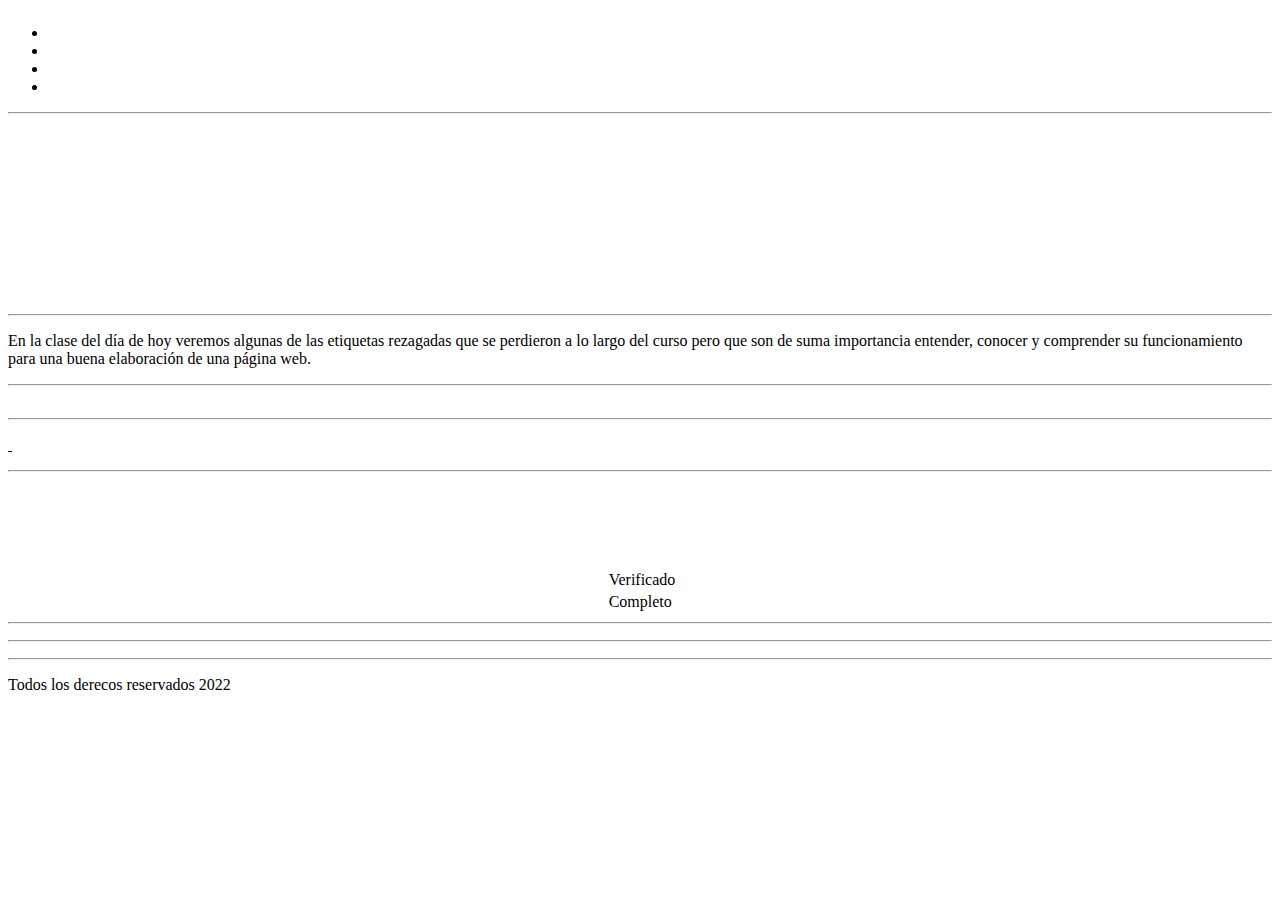
<file: html/12/index.html>
﻿<html>
	<head>

<meta charset="utf-8">

		<title>
			Gakko
		</title>

<link rel="stylesheet" type="text/css" href="https://inncreat-database.ga/categories/academy/subjects/html/lessons/css/styles.css">
<link rel="stylesheet" type="text/css" href="https://inncreat-database.ga/categories/academy/subjects/html/lessons/css/styles_header.css">
<link rel="stylesheet" type="text/css" href="https://gakko.ga/gidu/style.css">

<script src="https://inncreat-database.ga/categories/academy/subjects/html/lessons/js/script.js"></script>
<script src="https://inncreat-database.ga/categories/academy/subjects/html/lessons/js/jq.js"></script>
<script src="https://inncreat-database.ga/categories/academy/subjects/html/lessons/js/scroll.js"></script>

<meta name="viewport" content="width=device-width, user-scalable=no, initial-scale=1.0, maximum-scale=1.0, minimum-scale=1.0">

	</head>
<body>

<!--==============================================-->
<!--====================HEADER====================-->
<!--==============================================-->

<header>

<div class="header-content">

<div class="logo">
	<img id="header_img" class="logo">
</div>

	<div class="menu" id="show-menu">
		<nav>
			<ul>
				<li><a id="home"></a></li>
				<li><a id="contact"></a></li>
				<li><a id="help"></a></li>
				<li><a id="about"></a></li>
			</ul>
		</nav>
	</div>
</div>

<div id="icon-menu"><i class="fas fa-bars"></i></div>

<center>
	<hr class="header_div" />
</center>

<script src="https://inncreat-database.ga/categories/academy/subjects/html/lessons/scripts/script_header.js"></script>

<style>
img[src*="https://cdn.000webhost.com/000webhost/logo/footer-powered-by-000webhost-white2.png"]
  {
	display:none;
  }
</style>

</header>

<div class="container-all" id="move-content"></div>
<script src="https://inncreat-database.ga/categories/academy/subjects/html/lessons/js/script_header.js"></script>
<!--============================================-->
<!--====================MAIN====================-->
<!--============================================-->



<main>

<section id="section_1">
	<div class="video_container">
		<div class="video">
			<iframe class="vid_container" id="video" title="YouTube video player" frameborder="0" allow="accelerometer; autoplay; clipboard-write; encrypted-media; gyroscope; picture-in-picture" allowfullscreen></iframe>
		</div>
	</div>

<p class="other_txt" id="more"></p>

<div class="other">
	<div class="vids">
		<a id="other_a1"><img class="other_vid" id="other_img1"></a>
		<a id="other_a2"><img class="other_vid" id="other_img2"></a>
		<a id="other_a3"><img class="other_vid" id="other_img3"></a>
		<a id="sacrificio"><img class="other_vid" id="other_img4"></a>
	</div>
</div>

<center>
	<hr class="section_div" />
</center>

<p class="description" id="descripcion"></p>
	<p class="description_txt" id="description_txt">
		
	</p>

<center>
	<hr class="section_div-2" />
</center>

<script src="https://inncreat-database.ga/categories/academy/subjects/html/lessons/scripts/script_main.js"></script>

</section>

</main>

<!--=============================================-->
<!--====================ASIDE====================-->
<!--=============================================-->

<aside>

<p class="profile">
	<div class="profile_1">
		<a id="icon_a"><img id="icon"></a>
			<a id="user_a"><font id="user"> </font></a>
			<a id="range_a"><font id="range"> </font></a>
			<a id="range_a2"><font id="range2"><i class="gidu gd-gem_solid"></i></font></a>
		</div>
	</p>

<center>
	<hr class="aside_div" />
</center>


<p class="btns">
	<div class="btns_1">
		<a id="btn1.1"><div class="btn"><span id="btn1_facebook_btn"></span></div></a>
		<a href="javascript:getlink();" id="btn"><div class="btn"><i class="gd_btn-1 gidu gd-copy_solid"></i>&nbsp;<i class="gd_btn-1 gidu gd-share-nodes_solid"></i></div></a>
<script>
//<![CDATA[
function getlink() {
var aux = document.createElement("input");
aux.setAttribute("value",window.location.href);
document.body.appendChild(aux);
aux.select();
document.execCommand("copy");
document.body.removeChild(aux);
}
//]]>
</script>
		<a id="btn1.2"><div class="btn"><i class="gd_btn-1 gidu gd-dollar-sign_solid"></i></div></a>
	</div>
</p>

<center>
	<hr class="aside_div" />
</center>

<center>
	<a id="ad_a">
		<div class="ad">
			<div class="ad_img">
				<img class="ad_img-img" id="ad_image">
			</div>
			<div class="ad_txt">
				<p class="ad_txt-1" id="ad_txt_1"></p>
				<p class="ad_txt-2" id="ad_txt_2"> </p>
			</div>
		</div>
	</a>
</center>

<p class="btns_3">
	<div class="btns_3-3">
		<a id="btn_view_a"><div class="btn_3"><i class="gidu gd-eye_solid"></i><p id="btn_view"> </p></div></a>
	</div>
</p>

<br />

<p class="btns_2">
	<div class="btns_2-2">
		<a id="btn_download_a"><div class="btn_2"><i class="gidu gd-cloud-arrow-down_solid"></i><span id="btn_download"> </span></div></a>
	</div>
</p>

<center>
	<div class="license">
		<p class="license_txt"><span id="licence_type"> </span></p>
		<p class="type"><span id="licence_types"> </span></p>
	</div>
</center>

<center>
	<div class="facebook">
		<p class="facebook_txt" id="network"> </p>

		<a href="#" id="network_a1"><div class="btn_facebook"><i class="gidu gd-facebook_solid"></i></div></a>
		<a href="#" id="network_a2"><div class="btn_facebook"><i class="gidu gd-twitter_solid"></i></div></a>
	</div>
</center>

<center>
	<div class="related">
		<p class="related_txt" id="related_txt"> </p>
	</div>
</center>

<center>
	<table class="related_table">
		<tr>
			<td>
				<a id="related_a1">
					<img id="related_img1" class="related_table-img">
				</a>
			</td>
			<td>
				<a id="related_a2">
					<img id="related_img2" class="related_table-img">
				</a>
			</td>
		</tr>
		<tr>
			<td>
				<a id="related_a3">
					<img id="related_img3" class="related_table-img">
				</a>
			</td>
			<td>
				<a id="related_a4">
					<img id="related_img4" class="related_table-img">
				</a>
			</td>
		</tr>
	</table>
</center>

<center>
	<div class="details">
		<p class="details_txt" id="details_txt"></p>

<table class="details_table">
	<tr>
		<td class="details_table-txt" id="details_table_txt1"></td>
		<td class="details_table-txt2" id="details_table_txt2"></td>
	</tr>
	<tr>
		<td class="details_table-txt" id="details_table_txt3"></td>
		<td class="details_table-txt2" id="details_table_txt4"></td>
	</tr>
	<tr>
		<td class="details_table-txt" id="details_table_txt5"></td>
		<td class="details_table-txt2" id="details_table_txt6"></td>
	</tr>
	<tr>
		<td class="details_table-txt" id="details_table_txt7"></td>
		<td class="details_table-txt2"><i class="verify gidu gd-check_thin"></i> Verificado</td>
	</tr>
	<tr>
		<td class="details_table-txt" id="details_table_txt8"></td>
		<td class="details_table-txt2"><i class="verify gidu gd-check_thin"></i> Completo</td>
	</tr>
</table>

	</div>
</center>

<script src="https://inncreat-database.ga/categories/academy/subjects/html/lessons/scripts/script_aside.js"></script>

</aside>

<center>
	<hr class="footer_div" />
</center>

<!--==============================================-->
<!--====================FOOTER====================-->
<!--==============================================-->

<footer>
	<div class="foother">

<p class="scroll-top" onclick="scrollToTop()"><i class="gidu gd-chevron-up_solid"></i></p>
<script src=
"https://code.jquery.com/jquery-3.3.1.min.js">
  </script>
    <script>
        function scrollToTop() {
            $(window).scrollTop(0);
        }
    </script>
<center>
	<hr class="footer_div-3" />
</center>

<div class="text">
	<div class="text_block">
		<p class="block" id="block">
		</p>
	</div>

	<div class="text_cite">
		<span class="cite" id="cite">	
		</span>
	</div>
</div>

<center>
	<hr class="footer_div-2" />
</center>

<p class="derechos">
	<span class="derechos" id="derechos">Todos los derecos reservados 2022</span> <i class="gidu gd-copyright_solid"></i> <span class="marca" id="marca"> </span>
</p>

	</div>

<script src="https://inncreat-database.ga/categories/academy/subjects/html/lessons/scripts/script_foother.js"></script>
</footer>

<script src="https://inncreat-database.ga/categories/academy/profiles/000000000001/script.js"></script>
<script src="magical_script.js"></script>
<script src="https://inncreat-database.ga/categories/academy/subjects/html/lessons/scripts/script_icons.js"></script>
	</body>
</html>
</file>
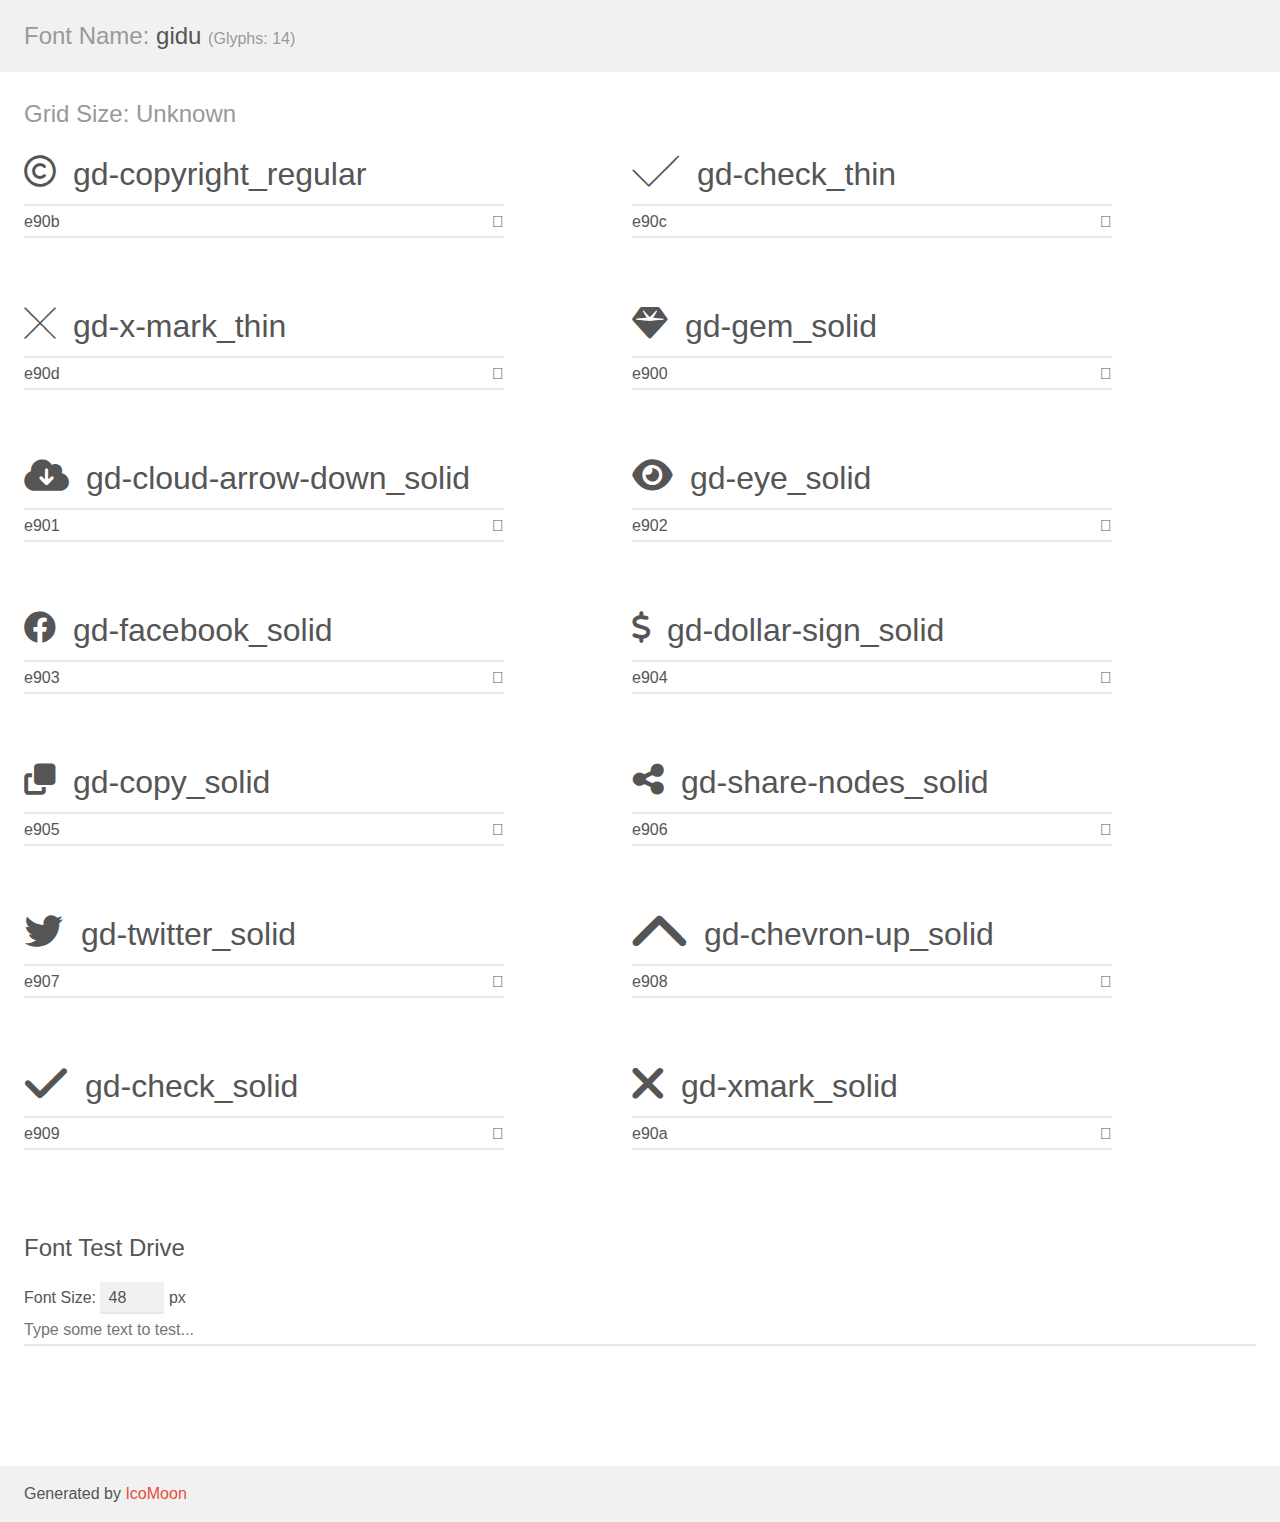
<file: data/gidu/demo.html>
<!doctype html>
<html>
<head>
    <meta charset="utf-8">
    <title>IcoMoon Demo</title>
    <meta name="description" content="An Icon Font Generated By IcoMoon.io">
    <meta name="viewport" content="width=device-width, initial-scale=1">
    <link rel="stylesheet" href="demo-files/demo.css">
    <link rel="stylesheet" href="style.css"></head>
<body>
    <div class="bgc1 clearfix">
        <h1 class="mhmm mvm"><span class="fgc1">Font Name:</span> gidu <small class="fgc1">(Glyphs:&nbsp;14)</small></h1>
    </div>
    <div class="clearfix mhl ptl">
        <h1 class="mvm mtn fgc1">Grid Size: Unknown</h1>
        <div class="glyph fs1">
            <div class="clearfix bshadow0 pbs">
                <span class="gidu gd-copyright_regular"></span>
                <span class="mls"> gd-copyright_regular</span>
            </div>
            <fieldset class="fs0 size1of1 clearfix hidden-false">
                <input type="text" readonly value="e90b" class="unit size1of2" />
                <input type="text" maxlength="1" readonly value="&#xe90b;" class="unitRight size1of2 talign-right" />
            </fieldset>
            <div class="fs0 bshadow0 clearfix hidden-true">
                <span class="unit pvs fgc1">liga: </span>
                <input type="text" readonly value="" class="liga unitRight" />
            </div>
        </div>
        <div class="glyph fs1">
            <div class="clearfix bshadow0 pbs">
                <span class="gidu gd-check_thin"></span>
                <span class="mls"> gd-check_thin</span>
            </div>
            <fieldset class="fs0 size1of1 clearfix hidden-false">
                <input type="text" readonly value="e90c" class="unit size1of2" />
                <input type="text" maxlength="1" readonly value="&#xe90c;" class="unitRight size1of2 talign-right" />
            </fieldset>
            <div class="fs0 bshadow0 clearfix hidden-true">
                <span class="unit pvs fgc1">liga: </span>
                <input type="text" readonly value="" class="liga unitRight" />
            </div>
        </div>
        <div class="glyph fs1">
            <div class="clearfix bshadow0 pbs">
                <span class="gidu gd-x-mark_thin"></span>
                <span class="mls"> gd-x-mark_thin</span>
            </div>
            <fieldset class="fs0 size1of1 clearfix hidden-false">
                <input type="text" readonly value="e90d" class="unit size1of2" />
                <input type="text" maxlength="1" readonly value="&#xe90d;" class="unitRight size1of2 talign-right" />
            </fieldset>
            <div class="fs0 bshadow0 clearfix hidden-true">
                <span class="unit pvs fgc1">liga: </span>
                <input type="text" readonly value="" class="liga unitRight" />
            </div>
        </div>
        <div class="glyph fs1">
            <div class="clearfix bshadow0 pbs">
                <span class="gidu gd-gem_solid"></span>
                <span class="mls"> gd-gem_solid</span>
            </div>
            <fieldset class="fs0 size1of1 clearfix hidden-false">
                <input type="text" readonly value="e900" class="unit size1of2" />
                <input type="text" maxlength="1" readonly value="&#xe900;" class="unitRight size1of2 talign-right" />
            </fieldset>
            <div class="fs0 bshadow0 clearfix hidden-true">
                <span class="unit pvs fgc1">liga: </span>
                <input type="text" readonly value="" class="liga unitRight" />
            </div>
        </div>
        <div class="glyph fs1">
            <div class="clearfix bshadow0 pbs">
                <span class="gidu gd-cloud-arrow-down_solid"></span>
                <span class="mls"> gd-cloud-arrow-down_solid</span>
            </div>
            <fieldset class="fs0 size1of1 clearfix hidden-false">
                <input type="text" readonly value="e901" class="unit size1of2" />
                <input type="text" maxlength="1" readonly value="&#xe901;" class="unitRight size1of2 talign-right" />
            </fieldset>
            <div class="fs0 bshadow0 clearfix hidden-true">
                <span class="unit pvs fgc1">liga: </span>
                <input type="text" readonly value="" class="liga unitRight" />
            </div>
        </div>
        <div class="glyph fs1">
            <div class="clearfix bshadow0 pbs">
                <span class="gidu gd-eye_solid"></span>
                <span class="mls"> gd-eye_solid</span>
            </div>
            <fieldset class="fs0 size1of1 clearfix hidden-false">
                <input type="text" readonly value="e902" class="unit size1of2" />
                <input type="text" maxlength="1" readonly value="&#xe902;" class="unitRight size1of2 talign-right" />
            </fieldset>
            <div class="fs0 bshadow0 clearfix hidden-true">
                <span class="unit pvs fgc1">liga: </span>
                <input type="text" readonly value="" class="liga unitRight" />
            </div>
        </div>
        <div class="glyph fs1">
            <div class="clearfix bshadow0 pbs">
                <span class="gidu gd-facebook_solid"></span>
                <span class="mls"> gd-facebook_solid</span>
            </div>
            <fieldset class="fs0 size1of1 clearfix hidden-false">
                <input type="text" readonly value="e903" class="unit size1of2" />
                <input type="text" maxlength="1" readonly value="&#xe903;" class="unitRight size1of2 talign-right" />
            </fieldset>
            <div class="fs0 bshadow0 clearfix hidden-true">
                <span class="unit pvs fgc1">liga: </span>
                <input type="text" readonly value="" class="liga unitRight" />
            </div>
        </div>
        <div class="glyph fs1">
            <div class="clearfix bshadow0 pbs">
                <span class="gidu gd-dollar-sign_solid"></span>
                <span class="mls"> gd-dollar-sign_solid</span>
            </div>
            <fieldset class="fs0 size1of1 clearfix hidden-false">
                <input type="text" readonly value="e904" class="unit size1of2" />
                <input type="text" maxlength="1" readonly value="&#xe904;" class="unitRight size1of2 talign-right" />
            </fieldset>
            <div class="fs0 bshadow0 clearfix hidden-true">
                <span class="unit pvs fgc1">liga: </span>
                <input type="text" readonly value="" class="liga unitRight" />
            </div>
        </div>
        <div class="glyph fs1">
            <div class="clearfix bshadow0 pbs">
                <span class="gidu gd-copy_solid"></span>
                <span class="mls"> gd-copy_solid</span>
            </div>
            <fieldset class="fs0 size1of1 clearfix hidden-false">
                <input type="text" readonly value="e905" class="unit size1of2" />
                <input type="text" maxlength="1" readonly value="&#xe905;" class="unitRight size1of2 talign-right" />
            </fieldset>
            <div class="fs0 bshadow0 clearfix hidden-true">
                <span class="unit pvs fgc1">liga: </span>
                <input type="text" readonly value="" class="liga unitRight" />
            </div>
        </div>
        <div class="glyph fs1">
            <div class="clearfix bshadow0 pbs">
                <span class="gidu gd-share-nodes_solid"></span>
                <span class="mls"> gd-share-nodes_solid</span>
            </div>
            <fieldset class="fs0 size1of1 clearfix hidden-false">
                <input type="text" readonly value="e906" class="unit size1of2" />
                <input type="text" maxlength="1" readonly value="&#xe906;" class="unitRight size1of2 talign-right" />
            </fieldset>
            <div class="fs0 bshadow0 clearfix hidden-true">
                <span class="unit pvs fgc1">liga: </span>
                <input type="text" readonly value="" class="liga unitRight" />
            </div>
        </div>
        <div class="glyph fs1">
            <div class="clearfix bshadow0 pbs">
                <span class="gidu gd-twitter_solid"></span>
                <span class="mls"> gd-twitter_solid</span>
            </div>
            <fieldset class="fs0 size1of1 clearfix hidden-false">
                <input type="text" readonly value="e907" class="unit size1of2" />
                <input type="text" maxlength="1" readonly value="&#xe907;" class="unitRight size1of2 talign-right" />
            </fieldset>
            <div class="fs0 bshadow0 clearfix hidden-true">
                <span class="unit pvs fgc1">liga: </span>
                <input type="text" readonly value="" class="liga unitRight" />
            </div>
        </div>
        <div class="glyph fs1">
            <div class="clearfix bshadow0 pbs">
                <span class="gidu gd-chevron-up_solid"></span>
                <span class="mls"> gd-chevron-up_solid</span>
            </div>
            <fieldset class="fs0 size1of1 clearfix hidden-false">
                <input type="text" readonly value="e908" class="unit size1of2" />
                <input type="text" maxlength="1" readonly value="&#xe908;" class="unitRight size1of2 talign-right" />
            </fieldset>
            <div class="fs0 bshadow0 clearfix hidden-true">
                <span class="unit pvs fgc1">liga: </span>
                <input type="text" readonly value="" class="liga unitRight" />
            </div>
        </div>
        <div class="glyph fs1">
            <div class="clearfix bshadow0 pbs">
                <span class="gidu gd-check_solid"></span>
                <span class="mls"> gd-check_solid</span>
            </div>
            <fieldset class="fs0 size1of1 clearfix hidden-false">
                <input type="text" readonly value="e909" class="unit size1of2" />
                <input type="text" maxlength="1" readonly value="&#xe909;" class="unitRight size1of2 talign-right" />
            </fieldset>
            <div class="fs0 bshadow0 clearfix hidden-true">
                <span class="unit pvs fgc1">liga: </span>
                <input type="text" readonly value="" class="liga unitRight" />
            </div>
        </div>
        <div class="glyph fs1">
            <div class="clearfix bshadow0 pbs">
                <span class="gidu gd-xmark_solid"></span>
                <span class="mls"> gd-xmark_solid</span>
            </div>
            <fieldset class="fs0 size1of1 clearfix hidden-false">
                <input type="text" readonly value="e90a" class="unit size1of2" />
                <input type="text" maxlength="1" readonly value="&#xe90a;" class="unitRight size1of2 talign-right" />
            </fieldset>
            <div class="fs0 bshadow0 clearfix hidden-true">
                <span class="unit pvs fgc1">liga: </span>
                <input type="text" readonly value="" class="liga unitRight" />
            </div>
        </div>
    </div>

    <!--[if gt IE 8]><!-->
    <div class="mhl clearfix mbl">
        <h1>Font Test Drive</h1>
        <label>
            Font Size: <input id="fontSize" type="number" class="textbox0 mbm"
            min="8" value="48" />
            px
        </label>
        <input id="testText" type="text" class="phl size1of1 mvl"
        placeholder="Type some text to test..." value=""/>
        <div id="testDrive" class="gidu" style="font-family: gidu">&nbsp;
        </div>
    </div>
    <!--<![endif]-->
    <div class="bgc1 clearfix">
        <p class="mhl">Generated by <a href="https://icomoon.io/app">IcoMoon</a></p>
    </div>

    <script src="demo-files/demo.js"></script>
</body>
</html>
</file>
<file: data/gidu/demo-files/demo.css>
body {
  padding: 0;
  margin: 0;
  font-family: sans-serif;
  font-size: 1em;
  line-height: 1.5;
  color: #555;
  background: #fff;
}
h1 {
  font-size: 1.5em;
  font-weight: normal;
}
small {
  font-size: .66666667em;
}
a {
  color: #e74c3c;
  text-decoration: none;
}
a:hover, a:focus {
  box-shadow: 0 1px #e74c3c;
}
.bshadow0, input {
  box-shadow: inset 0 -2px #e7e7e7;
}
input:hover {
  box-shadow: inset 0 -2px #ccc;
}
input, fieldset {
  font-family: sans-serif;
  font-size: 1em;
  margin: 0;
  padding: 0;
  border: 0;
}
input {
  color: inherit;
  line-height: 1.5;
  height: 1.5em;
  padding: .25em 0;
}
input:focus {
  outline: none;
  box-shadow: inset 0 -2px #449fdb;
}
.glyph {
  font-size: 16px;
  width: 15em;
  padding-bottom: 1em;
  margin-right: 4em;
  margin-bottom: 1em;
  float: left;
  overflow: hidden;
}
.liga {
  width: 80%;
  width: calc(100% - 2.5em);
}
.talign-right {
  text-align: right;
}
.talign-center {
  text-align: center;
}
.bgc1 {
  background: #f1f1f1;
}
.fgc1 {
  color: #999;
}
.fgc0 {
  color: #000;
}
p {
  margin-top: 1em;
  margin-bottom: 1em;
}
.mvm {
  margin-top: .75em;
  margin-bottom: .75em;
}
.mtn {
  margin-top: 0;
}
.mtl, .mal {
  margin-top: 1.5em;
}
.mbl, .mal {
  margin-bottom: 1.5em;
}
.mal, .mhl {
  margin-left: 1.5em;
  margin-right: 1.5em;
}
.mhmm {
  margin-left: 1em;
  margin-right: 1em;
}
.mls {
  margin-left: .25em;
}
.ptl {
  padding-top: 1.5em;
}
.pbs, .pvs {
  padding-bottom: .25em;
}
.pvs, .pts {
  padding-top: .25em;
}
.unit {
  float: left;
}
.unitRight {
  float: right;
}
.size1of2 {
  width: 50%;
}
.size1of1 {
  width: 100%;
}
.clearfix:before, .clearfix:after {
  content: " ";
  display: table;
}
.clearfix:after {
  clear: both;
}
.hidden-true {
  display: none;
}
.textbox0 {
  width: 3em;
  background: #f1f1f1;
  padding: .25em .5em;
  line-height: 1.5;
  height: 1.5em;
}
#testDrive {
  display: block;
  padding-top: 24px;
  line-height: 1.5;
}
.fs0 {
  font-size: 16px;
}
.fs1 {
  font-size: 32px;
}
</file>
<file: data/gidu/style.css>
@font-face {
  font-family: 'gidu';
  src:  url('fonts/gidu.eot?fh83o0');
  src:  url('fonts/gidu.eot?fh83o0#iefix') format('embedded-opentype'),
    url('fonts/gidu.ttf?fh83o0') format('truetype'),
    url('fonts/gidu.woff?fh83o0') format('woff'),
    url('fonts/gidu.svg?fh83o0#gidu') format('svg');
  font-weight: normal;
  font-style: normal;
  font-display: block;
}

.gidu {
  /* use !important to prevent issues with browser extensions that change fonts */
  font-family: 'gidu' !important;
  speak: never;
  font-style: normal;
  font-weight: normal;
  font-variant: normal;
  text-transform: none;
  line-height: 1;

  /* Better Font Rendering =========== */
  -webkit-font-smoothing: antialiased;
  -moz-osx-font-smoothing: grayscale;
}

.gd-copyright_regular:before {
  content: "\e90b";
}
.gd-check_thin:before {
  content: "\e90c";
}
.gd-x-mark_thin:before {
  content: "\e90d";
}
.gd-gem_solid:before {
  content: "\e900";
}
.gd-cloud-arrow-down_solid:before {
  content: "\e901";
}
.gd-eye_solid:before {
  content: "\e902";
}
.gd-facebook_solid:before {
  content: "\e903";
}
.gd-dollar-sign_solid:before {
  content: "\e904";
}
.gd-copy_solid:before {
  content: "\e905";
}
.gd-share-nodes_solid:before {
  content: "\e906";
}
.gd-twitter_solid:before {
  content: "\e907";
}
.gd-chevron-up_solid:before {
  content: "\e908";
}
.gd-check_solid:before {
  content: "\e909";
}
.gd-xmark_solid:before {
  content: "\e90a";
}
</file>
